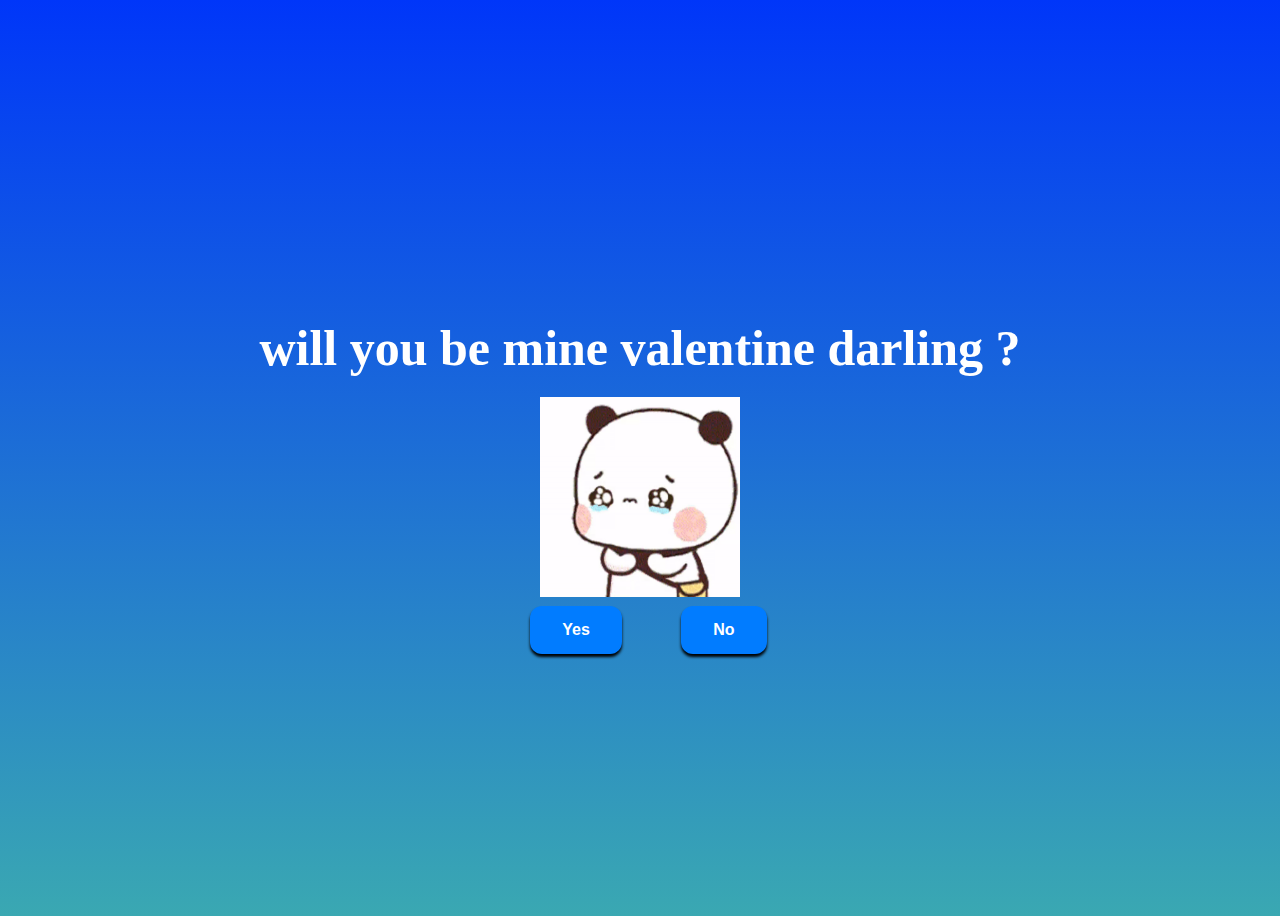
<file: index.html>
<!DOCTYPE html>
<html lang="en">
  <head>
    <link rel="stylesheet" href="style.css" />
    <title>darling</title>
  </head>
  <body>
    <div class="container">
      <div>
        <h1 class="header_text"> will you be mine valentine darling ?</h1>
      </div>
     
      <div class="gif_container">
        <img
          src="./gifs/please.gif" height="200" width="200"
          alt="Cute animated illustration"
        />
      </div>
      <div class="buttons">
        <button class="btn" id="yesButton" onclick="nextPage()">Yes</button>
        <button
          class="btn"
          id="noButton"
          onmouseover="moveButton()"
          onclick="moveButton()"
        >
         No 
        </button>

        <script>
          function nextPage() {
            window.location.href = "yes.html";
          }

          function moveButton() {
            var x =
              Math.random() *
              (window.innerWidth -
                document.getElementById("noButton").offsetWidth);
            var y =
              Math.random() *
              (window.innerHeight -
                document.getElementById("noButton").offsetHeight);
            document.getElementById("noButton").style.left = `${x}px`;
            document.getElementById("noButton").style.top = `${y}px`;
          }
        </script>
      </div>
    </div>
  </body>
</html>
</file>
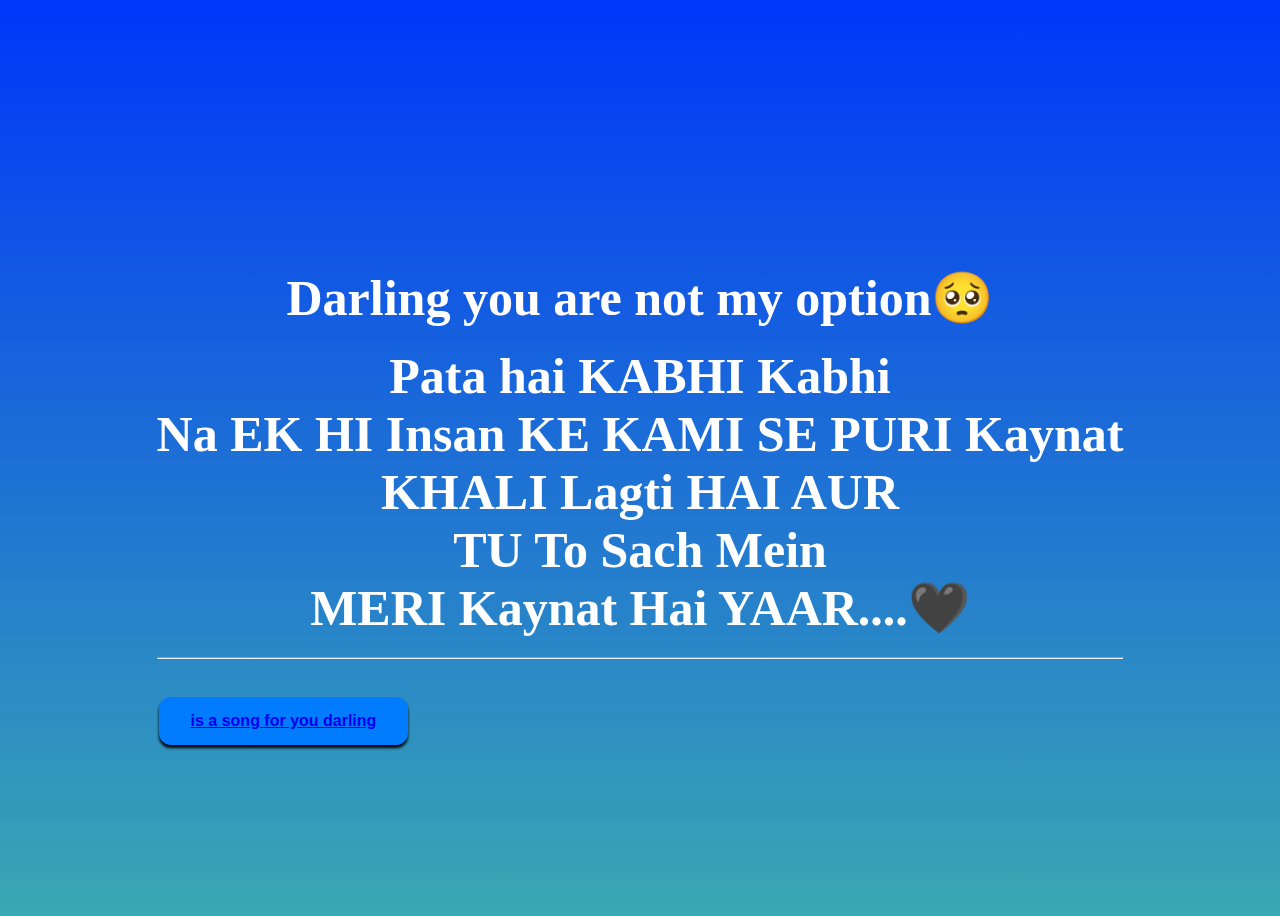
<file: golap.html>
<!DOCTYPE html>
<html lang="en">
<head>
    <meta charset="UTF-8">
    <meta name="viewport" content="width=device-width, initial-scale=1.0">
    <title>darling</title>
    <link rel="stylesheet" href="style.css" />
</head>
<body>
    <div class="container">
        <div>
          <h1 class="header_text"> Darling you are not my option🥺</h1>
            <h2 class="header_text"> Pata hai KABHI Kabhi <br> Na EK HI Insan KE
               KAMI SE PURI Kaynat<br>
                KHALI Lagti HAI AUR<br>
                 TU To Sach Mein <br>
                 MERI Kaynat Hai YAAR....🖤
            </h2>
        
        <hr>
    
        <button class="btn" id="yesButton" onclick="nextPage()">
            <a href="https://drive.google.com/file/d/1-9BjqaKYn1H8ktqYNowUBTM6sktEvHhx/view?usp=drivesdk" >is a song for you darling</a>
          </button>
        </div>
</body>
</html>
</file>
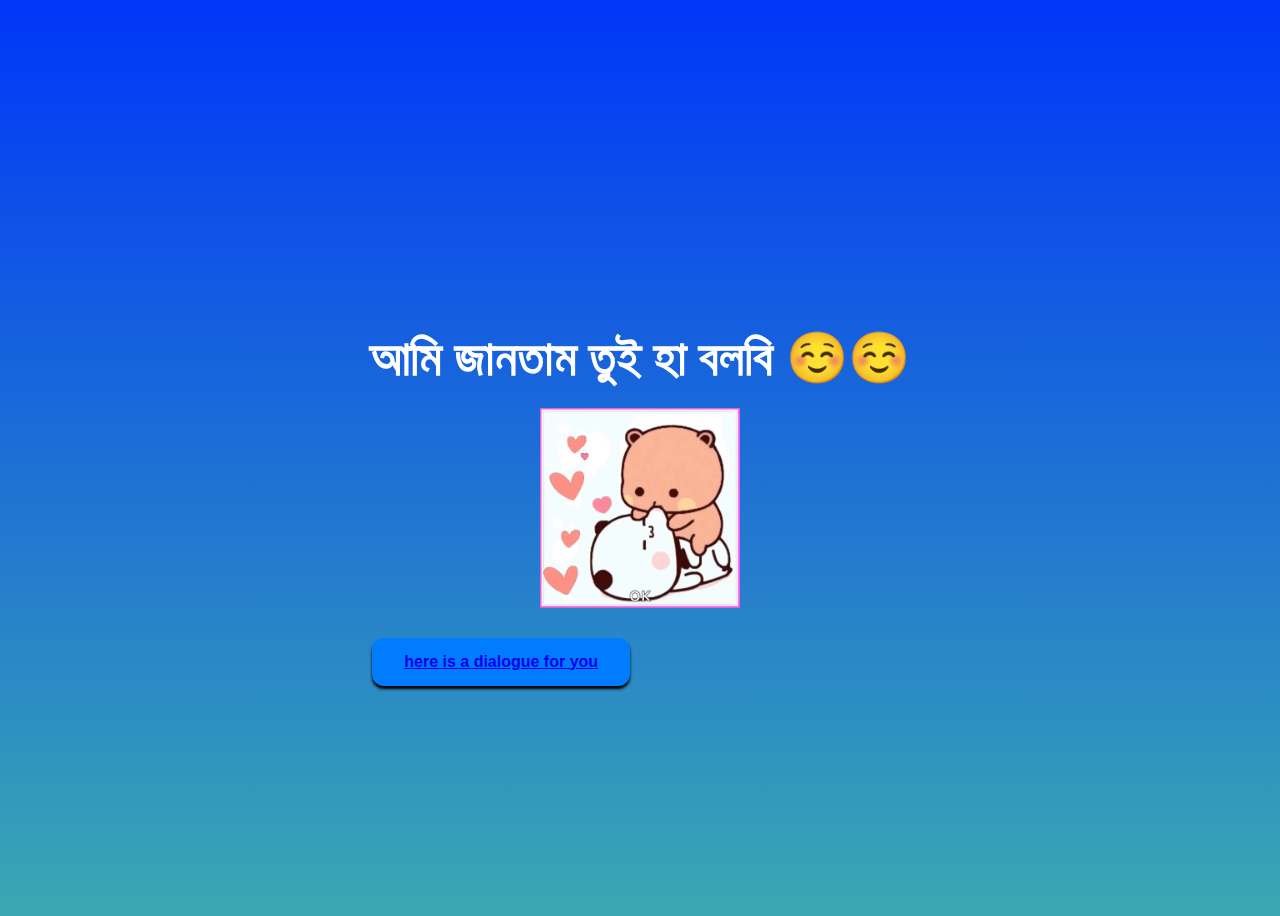
<file: yes.html>
<!DOCTYPE html>
<html lang="en">
  <head>
    <link rel="stylesheet" href="style.css" />
    <title> darling</title>
  </head>
  <body>
    <div class="container">
      <div>
        <h1 class="header_text">আমি জানতাম তুই হা বলবি ☺️☺️</h1>
      </div>
      <div class="gif_container">
        <img
          src="./gifs/yes.gif" height="200" width="200"
          alt="Cute animated illustration"
        />
      </div>
      <button class="btn" id="yesButton" onclick="nextPage()">
        <a href="./golap.html">here is a dialogue for you </a>
      </button>
    </div>
  </body>
</html>
</file>
<file: style.css>
body {
    display: flex;
    justify-content: center;
    align-items: center;
    height: 100vh;
  
    background: linear-gradient(rgb(0, 54, 249), rgb(58, 168, 178));
  }
  
  #noButton {
    position: absolute;
    margin-left: 150px;
    transition: 0.5s;
    margin-top: 30px;
  }
  
  #yesButton {
    position: absolute;
    margin-right: 150px;
    margin-top: 30px;
  }
  
  .header_text {
    font-family: "Nunito";
    font-size: 50px;
    font-weight: bold;
  
    text-align: center;
    margin-top: 20px;
    margin-bottom: 20px;
    color: #ffffff;
  }
  
  .text {
    font-family: "Nunito";
    font-size: 25px;
    font-weight: bold;
    color: white;
    text-align: center;
    margin-top: 20px;
    margin-bottom: 0px;
  }
  
  .buttons {
    display: flex;
    flex-direction: row;
    justify-content: center;
    align-items: center;
    margin-top: 20px;
    margin-left: 20px;
  }
  
  .btn {
    background-color: #017cff;
    color: white;
    font-weight: 600;
    padding: 15px 32px;
    text-align: center;
    display: inline-block;
    font-size: 16px;
    margin: 4px 2px;
    cursor: pointer;
    border: none;
    border-radius: 12px;
    transition: background-color 0.3s ease;
    box-shadow: 0 3px 3px black;
  }
  
  .btn:hover {
    background-color: #ffffff;
    color: #017cff;
  }
  
  .gif_container {
    display: flex;
    justify-content: center;
    align-items: center;
  }
  p {
    color: white;
    margin-left: 50%;
  }
  p a {
    color: rgb(255, 255, 255);
    font-size: 20px;
    font-weight: 600;
    opacity: 0.25;
  }
  img{
    height: 200;
    width: 200;
  }
</file>
